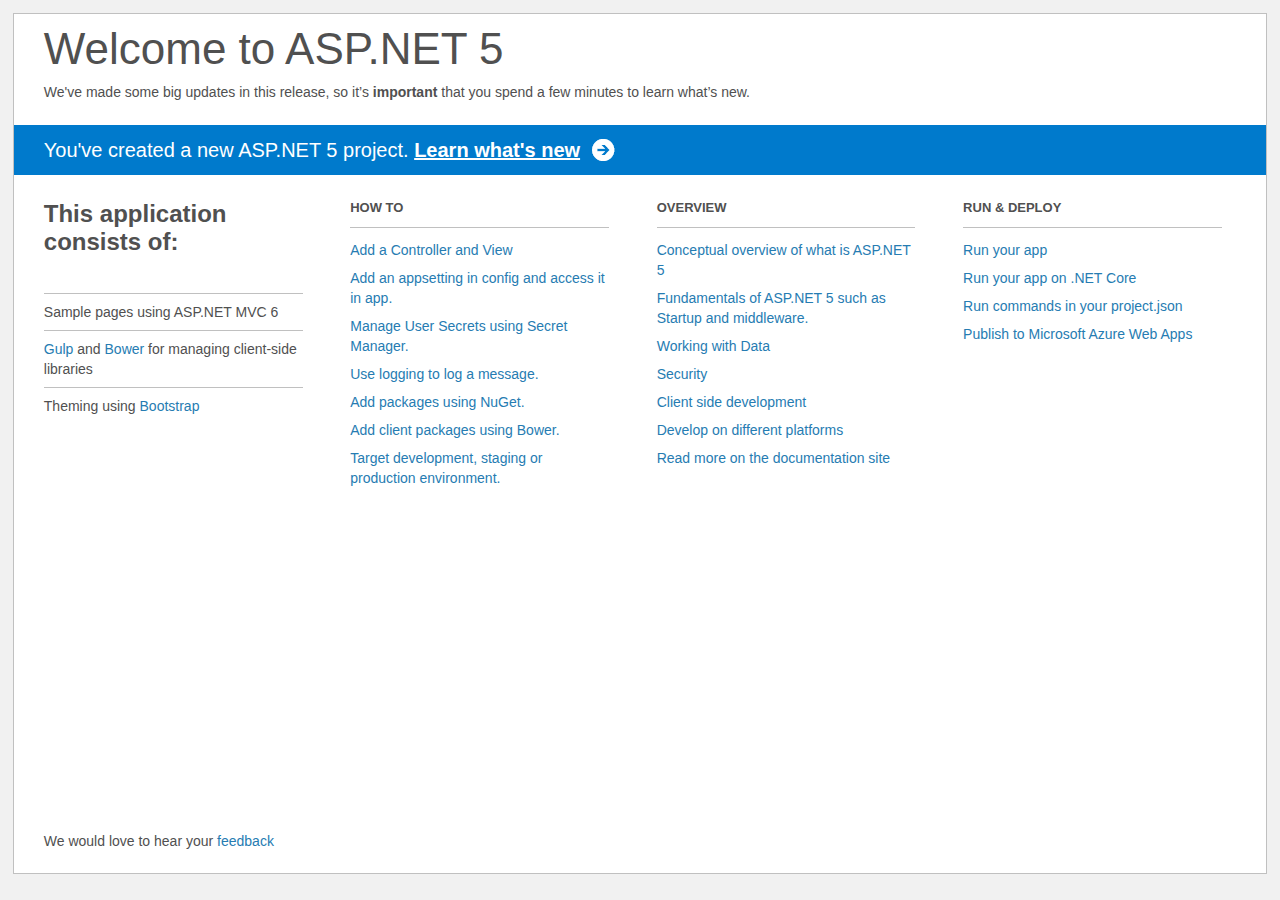
<file: src/Chirp/Project_Readme.html>
﻿<!DOCTYPE html>
<html lang="en">
<head>
    <meta charset="utf-8" />
    <title>Welcome to ASP.NET 5</title>
    <style>
        html {
            background: #f1f1f1;
            height: 100%;
        }

        body {
            background: #fff;
            color: #505050;
            font: 14px 'Segoe UI', tahoma, arial, helvetica, sans-serif;
            margin: 1%;
            min-height: 95.5%;
            border: 1px solid silver;
            position: relative;
        }

        #header {
            padding: 0;
        }

            #header h1 {
                font-size: 44px;
                font-weight: normal;
                margin: 0;
                padding: 10px 30px 10px 30px;
            }

            #header span {
                margin: 0;
                padding: 0 30px;
                display: block;
            }

            #header p {
                font-size: 20px;
                color: #fff;
                background: #007acc;
                padding: 0 30px;
                line-height: 50px;
                margin-top: 25px;

            }

                #header p a {
                    color: #fff;
                    text-decoration: underline;
                    font-weight: bold;
                    padding-right: 35px;
                    background: no-repeat right bottom url([data-uri]);
                }

        #main {
            padding: 5px 30px;
            clear: both;
        }

        .section {
            width: 21.7%;
            float: left;
            margin: 0 0 0 4%;
        }

            .section h2 {
                font-size: 13px;
                text-transform: uppercase;
                margin: 0;
                border-bottom: 1px solid silver;
                padding-bottom: 12px;
                margin-bottom: 8px;
            }

            .section.first {
                margin-left: 0;
            }

                .section.first h2 {
                    font-size: 24px;
                    text-transform: none;
                    margin-bottom: 25px;
                    border: none;
                }

                .section.first li {
                    border-top: 1px solid silver;
                    padding: 8px 0;
                }

            .section.last {
                margin-right: 0;
            }

        ul {
            list-style: none;
            padding: 0;
            margin: 0;
            line-height: 20px;
        }

        li {
            padding: 4px 0;
        }

        a {
            color: #267cb2;
            text-decoration: none;
        }

            a:hover {
                text-decoration: underline;
            }

        #footer {
            clear: both;
            padding-top: 50px;
        }

            #footer p {
                position: absolute;
                bottom: 10px;
            }
    </style>
</head>
<body>

    <div id="header">
        <h1>Welcome to ASP.NET 5</h1>
        <span>
            We've made some big updates in this release, so it’s <b>important</b> that you spend
            a few minutes to learn what’s new.
        </span>
        <p>You've created a new ASP.NET 5 project. <a href="http://go.microsoft.com/fwlink/?LinkId=518016">Learn what's new</a></p>
    </div>

    <div id="main">
        <div class="section first">
            <h2>This application consists of:</h2>
            <ul>
                <li>Sample pages using ASP.NET MVC 6</li>
                <li><a href="http://go.microsoft.com/fwlink/?LinkId=518007">Gulp</a> and <a href="http://go.microsoft.com/fwlink/?LinkId=518004">Bower</a> for managing client-side libraries</li>
                <li>Theming using <a href="http://go.microsoft.com/fwlink/?LinkID=398939">Bootstrap</a></li>
            </ul>
        </div>
        <div class="section">
            <h2>How to</h2>
            <ul>
                <li><a href="http://go.microsoft.com/fwlink/?LinkID=398600">Add a Controller and View</a></li>
                <li><a href="http://go.microsoft.com/fwlink/?LinkID=699562">Add an appsetting in config and access it in app.</a></li>
                <li><a href="http://go.microsoft.com/fwlink/?LinkId=699315">Manage User Secrets using Secret Manager.</a></li>
                <li><a href="http://go.microsoft.com/fwlink/?LinkId=699316">Use logging to log a message.</a></li>
                <li><a href="http://go.microsoft.com/fwlink/?LinkId=699317">Add packages using NuGet.</a></li>
                <li><a href="http://go.microsoft.com/fwlink/?LinkId=699318">Add client packages using Bower.</a></li>
                <li><a href="http://go.microsoft.com/fwlink/?LinkId=699319">Target development, staging or production environment.</a></li>
            </ul>
        </div>
        <div class="section">
            <h2>Overview</h2>
            <ul>
                <li><a href="http://go.microsoft.com/fwlink/?LinkId=518008">Conceptual overview of what is ASP.NET 5</a></li>
                <li><a href="http://go.microsoft.com/fwlink/?LinkId=699320">Fundamentals of ASP.NET 5 such as Startup and middleware.</a></li>
                <li><a href="http://go.microsoft.com/fwlink/?LinkId=398602">Working with Data</a></li>
                <li><a href="http://go.microsoft.com/fwlink/?LinkId=398603">Security</a></li>
                <li><a href="http://go.microsoft.com/fwlink/?LinkID=699321">Client side development</a></li>
                <li><a href="http://go.microsoft.com/fwlink/?LinkID=699322">Develop on different platforms</a></li>
                <li><a href="http://go.microsoft.com/fwlink/?LinkID=699323">Read more on the documentation site</a></li>
            </ul>
        </div>
        <div class="section last">
            <h2>Run & Deploy</h2>
            <ul>
                <li><a href="http://go.microsoft.com/fwlink/?LinkID=517851">Run your app</a></li>
                <li><a href="http://go.microsoft.com/fwlink/?LinkID=517852">Run your app on .NET Core</a></li>
                <li><a href="http://go.microsoft.com/fwlink/?LinkID=517853">Run commands in your project.json</a></li>
                <li><a href="http://go.microsoft.com/fwlink/?LinkID=398609">Publish to Microsoft Azure Web Apps</a></li>
            </ul>
        </div>

        <div id="footer">
            <p>We would love to hear your <a href="http://go.microsoft.com/fwlink/?LinkId=518015">feedback</a></p>
        </div>
    </div>

</body>
</html>
</file>
